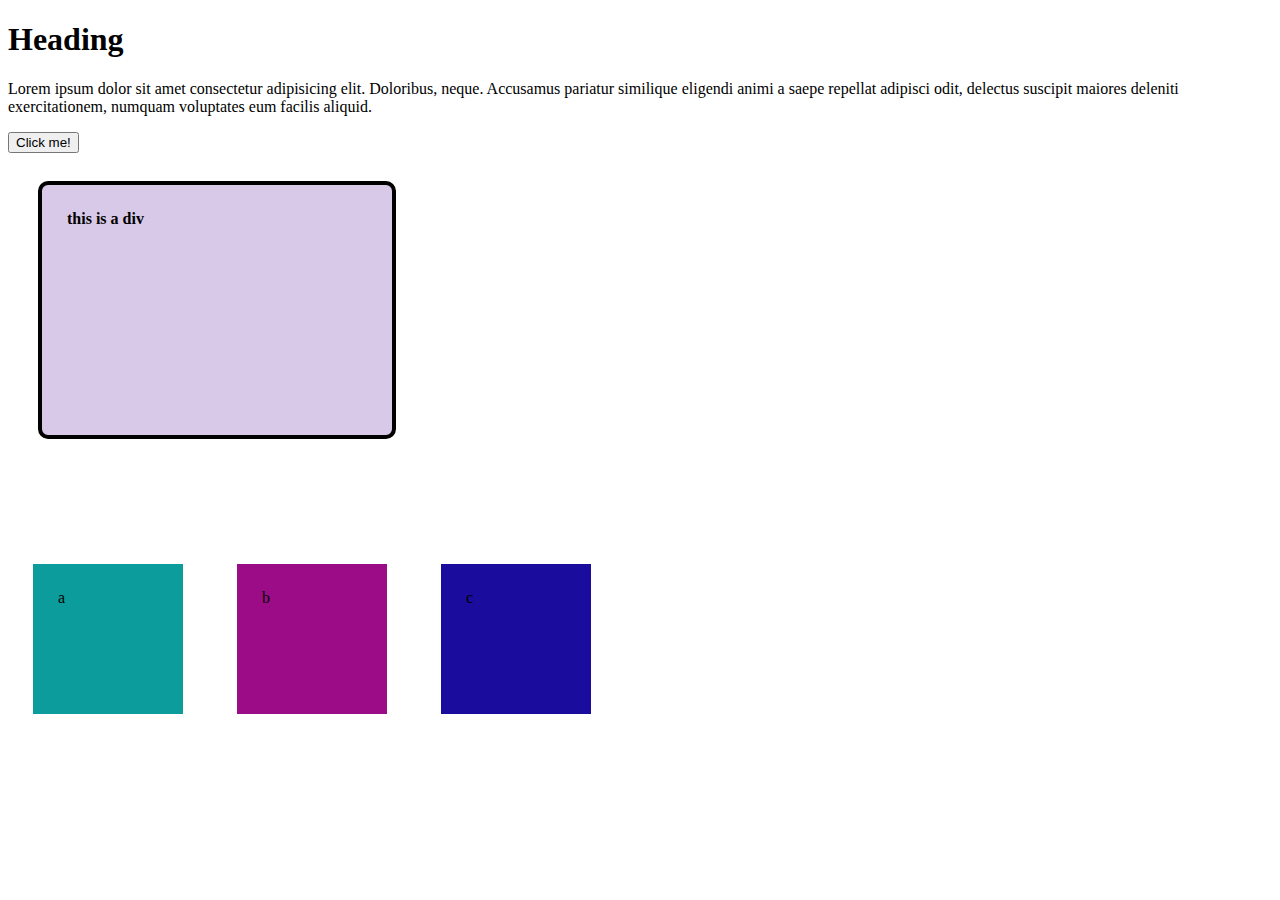
<file: Level-2/index.html>
<!DOCTYPE html>
<html lang="en">
<head>
    
    <title>Css level2</title>
    <link rel = "stylesheet" href = "style.css">
</head>
<body>
    <h1>Heading</h1>
    <p>Lorem ipsum dolor sit amet consectetur adipisicing elit. Doloribus, neque. Accusamus pariatur similique eligendi animi a saepe repellat adipisci odit, delectus suscipit maiores deleniti exercitationem, numquam voluptates eum facilis aliquid.</p>
    <button>Click me!</button>
    <br><br>
    <div id="B"> <b> this is a div </b> </div>

    <div id ="M">
    <div id="a"> a </div>
    <div id="b"> b </div>
    <div id="c"> c </div>
    </div>
</body>
</html>
</file>
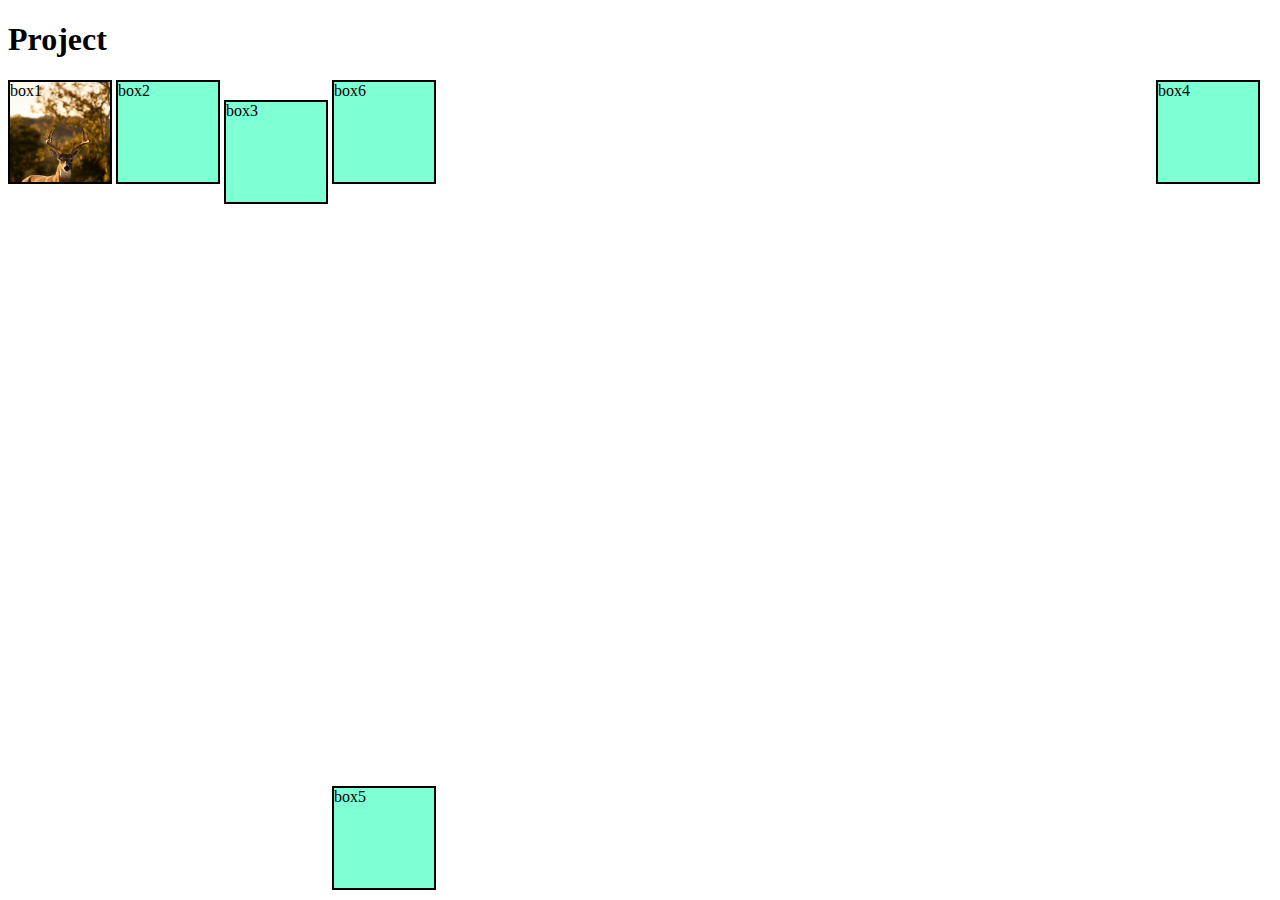
<file: Level-3/index.html>
<!DOCTYPE html>
<html lang="en">
<head>
    <meta charset="UTF-8">
    <meta name="viewport" content="width=device-width, initial-scale=1.0">
    <title>Level 3</title>
</head>
<link rel ="stylesheet" href ="style.css">
<body>
    
    <h1>Project</h1>
   
   <div id="box1">box1</div>
   <div id="box2">box2</div>
<div id="box3">box3</div>
<div id="box4">box4</div>
<div id="box5">box5</div>

<div id="box6">box6</div>

</body>
</html>
</file>
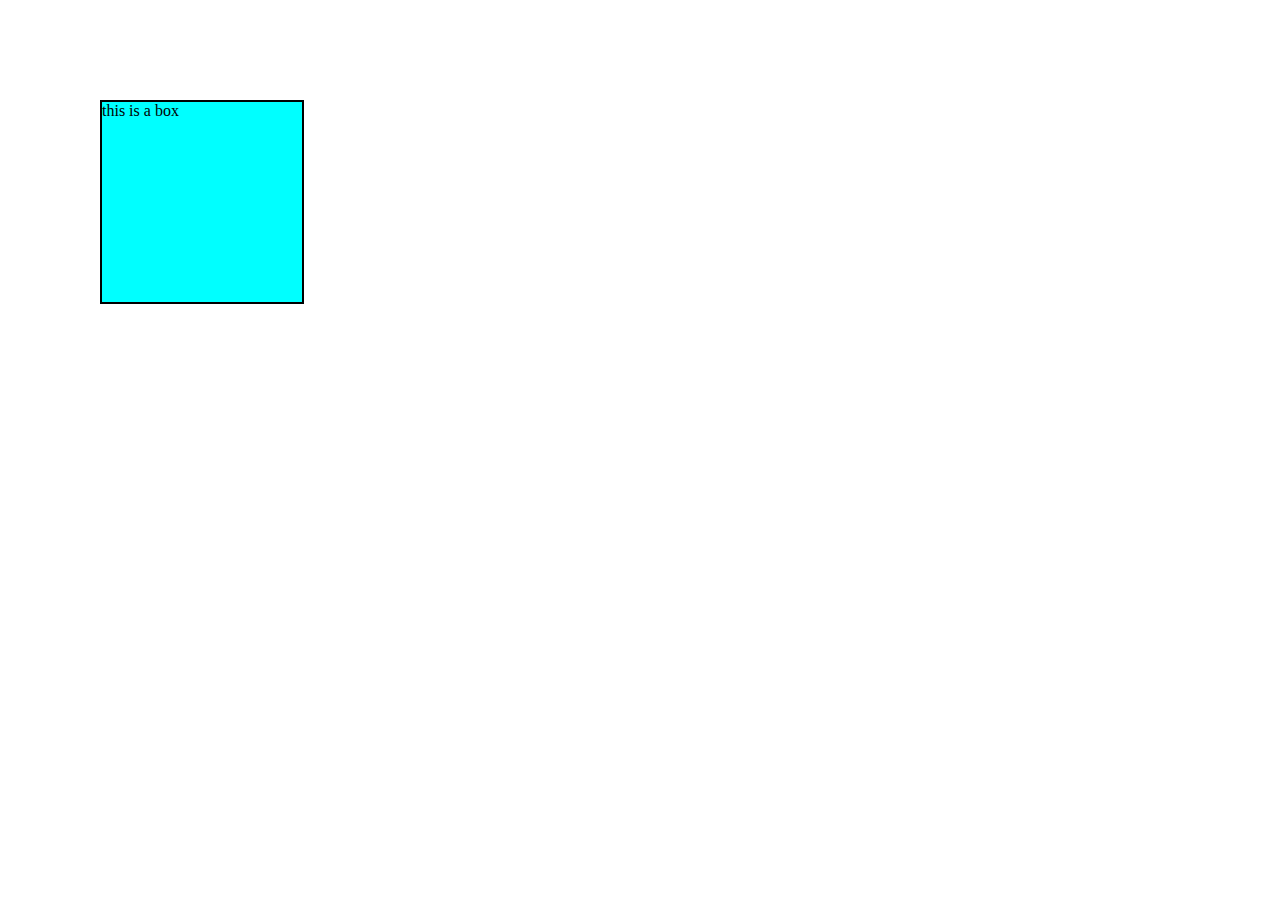
<file: Level-5/index.html>
<!DOCTYPE html>
<html lang="en">
<head>
    <meta charset="UTF-8">
    <meta name="viewport" content="width=device-width, initial-scale=1.0">
    <title>Practise 5 </title>
    <link rel ="stylesheet" href ="style.css">
</head>
<body>
    <div> this is a box</div>
</body>
</html>
</file>
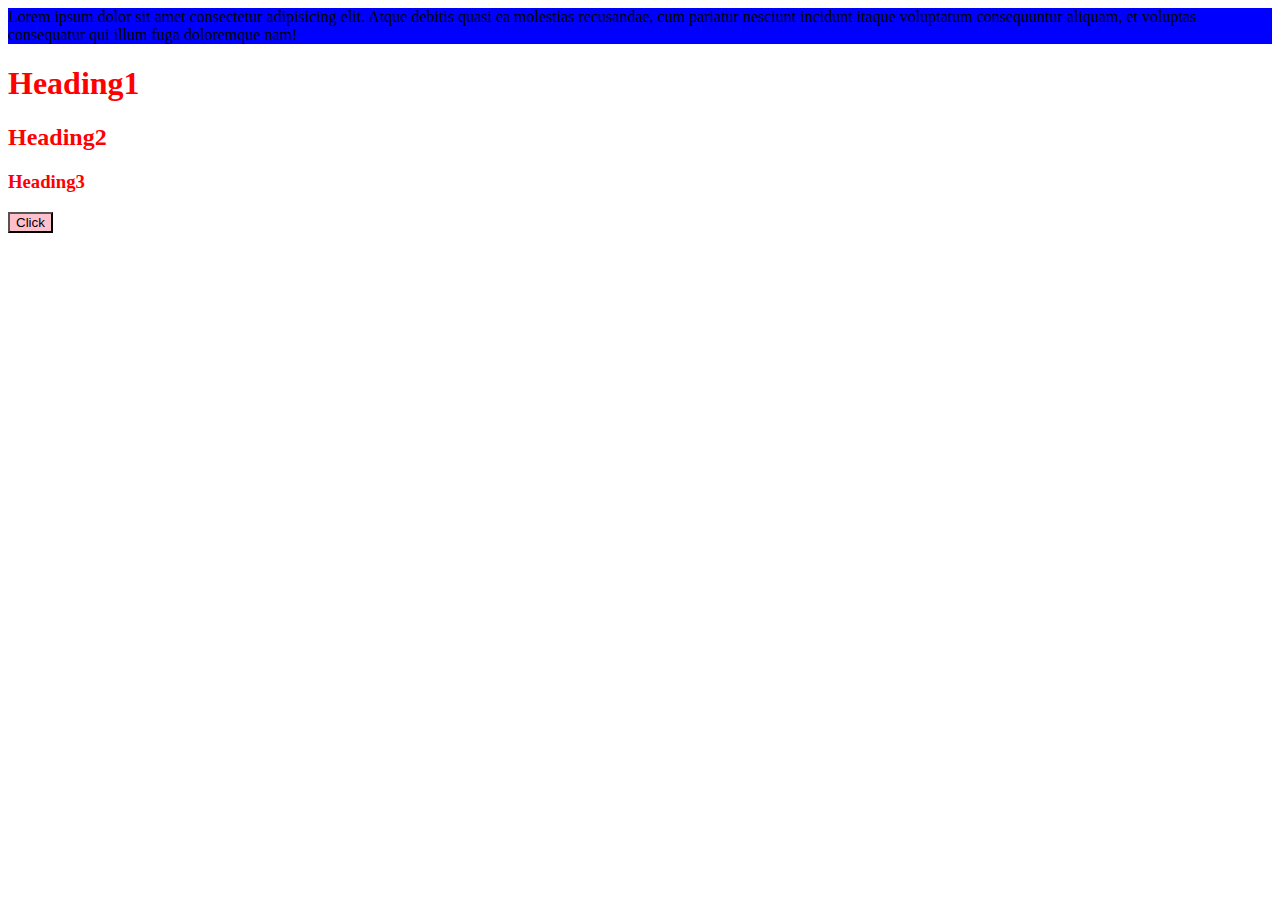
<file: Level-1/Assignment-1/index.html>
<!DOCTYPE html>
<html lang="en">
<head>
    <title>Practise</title>
    <link rel = "stylesheet" href = "style.css">
    <style>
        button {
            background-color: blue ;
        }
    </style>
</head>
<body>
    <div id = "box">
        Lorem ipsum dolor sit amet consectetur adipisicing elit. Atque debitis quasi ea molestias recusandae, cum pariatur nesciunt incidunt itaque voluptatum consequuntur aliquam, et voluptas consequatur qui illum fuga doloremque nam!
    </div>

     <h1 class = "heading"> Heading1 </h1>
    <h2 class = "heading"> Heading2 </h2>
    <h3 class = "heading"> Heading3 </h3>

      <button style = "background-color: pink;"> Click</button>
     
</body>
</html>
</file>
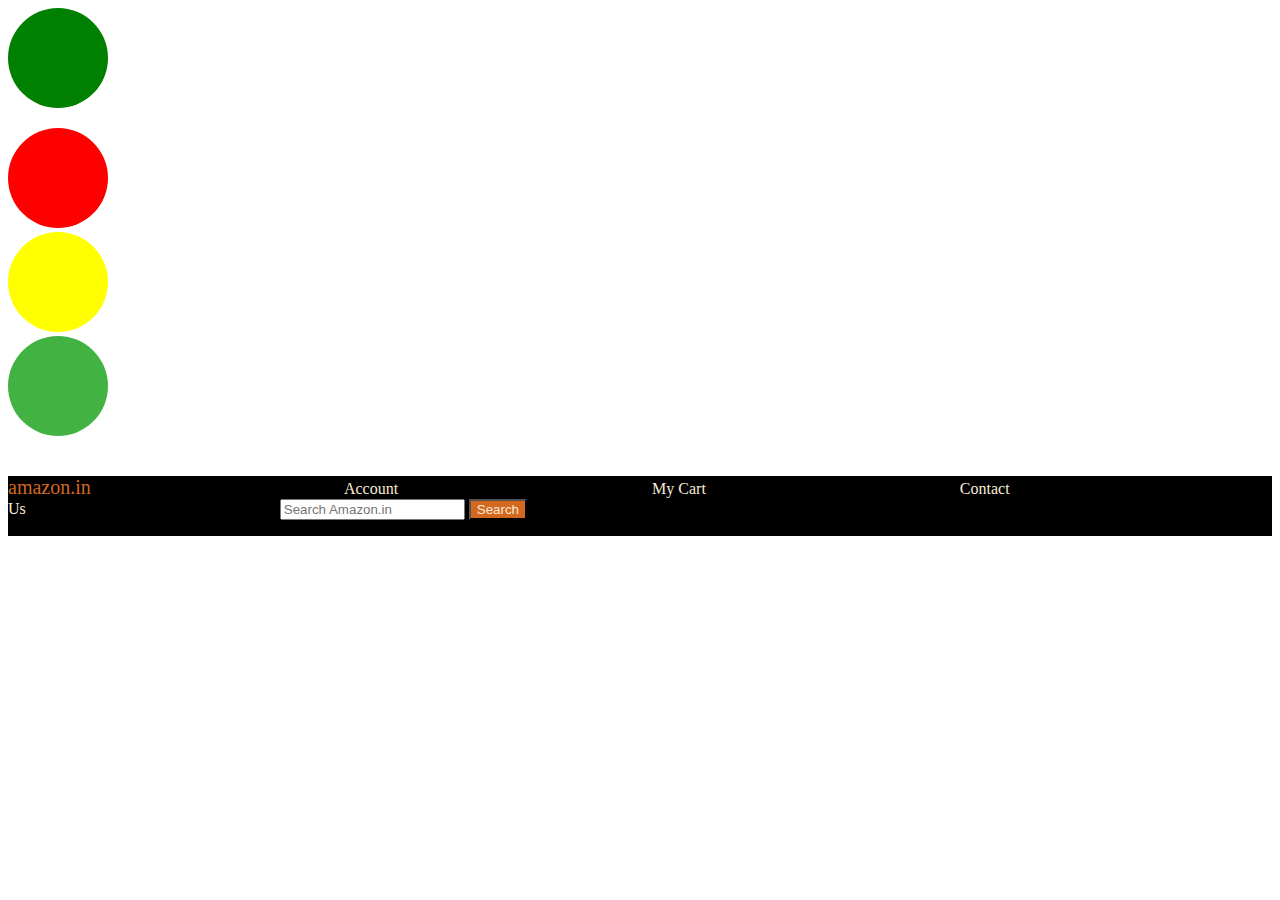
<file: Level-2/Assignment-1/index.html>
<!DOCTYPE html>
<html lang="en">
<head>
    <meta charset="UTF-8">
    <meta name="viewport" content="width=device-width, initial-scale=1.0">
    <title>Practise1</title>
    <link rel = "stylesheet" href ="style.css">
</head>
<body>
    <div id ="xy"></div>

    <div id ="a"></div>
    <div id="b"></div>
    <div id="c"></div>

    <div id="AB">
        <a id="A" href="#">amazon.in</a>
        <a  href="#">Account</a>
        <a  href="#">My Cart</a>
        <a  href="#">Contact Us</a>
        <input placeholder="Search Amazon.in">
         <button>Search</button>
    </div>

</body>
</html>
</file>
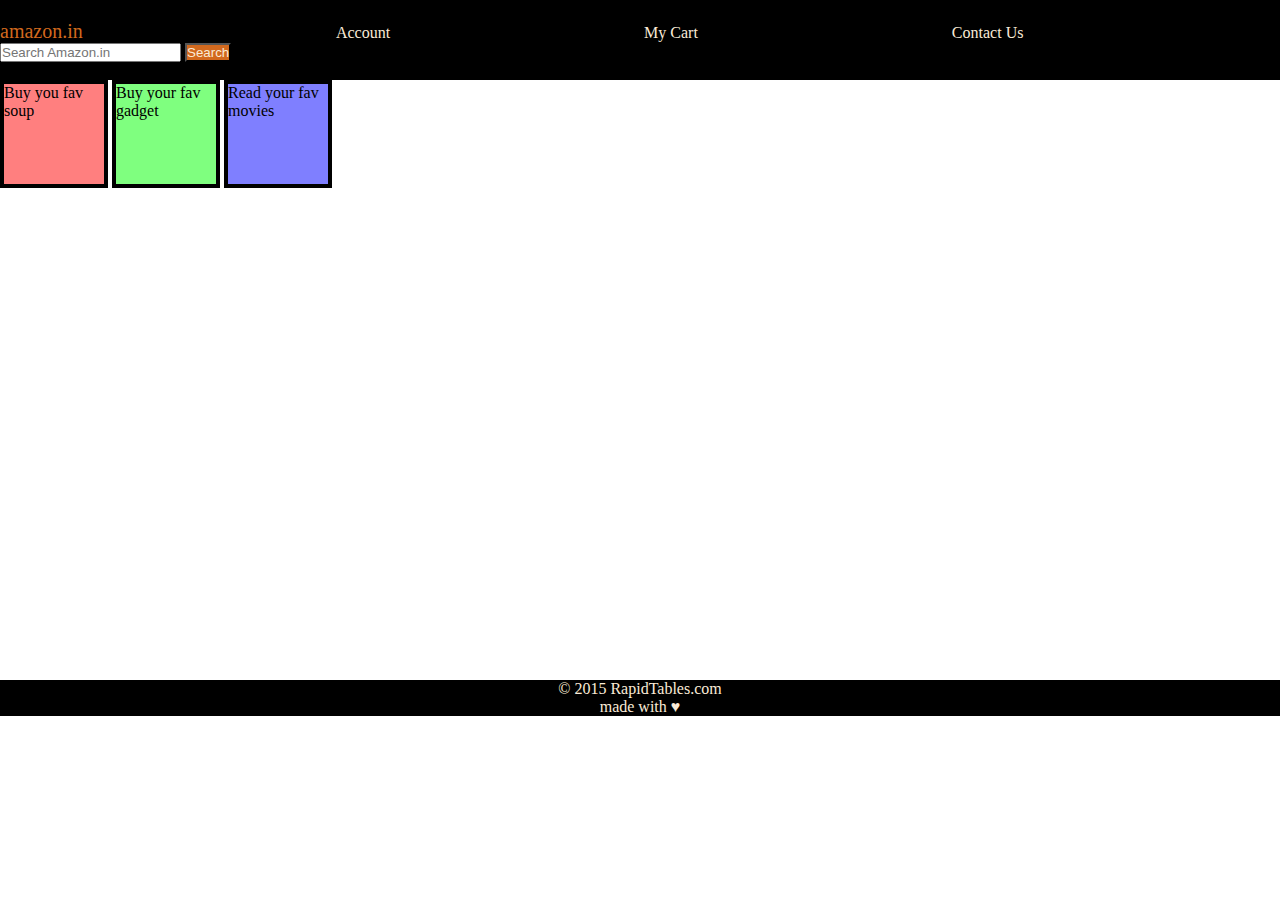
<file: Level-2/Assignment-2/index.html>
<!DOCTYPE html>
<html lang="en">
<head>
    <meta charset="UTF-8">
    <meta name="viewport" content="width=device-width, initial-scale=1.0">
    <title>Practice 4</title>
    <link rel ="stylesheet" href ="style.css">
</head>
<body>
    <header>

        <div id="AB">
        <a id="A" href="#">amazon.in</a>
        <a  href="#">Account</a>
        <a  href="#">My Cart</a>
        <a  href="#">Contact Us</a>
        <input placeholder="Search Amazon.in">
         <button>Search</button>
    </div>

    </header>
<div id = "content">
    <div class ="x" style="background-color:rgba(255,0,0,0.5);color:black">Buy you fav soup</div>
    <div class="x" style="background-color:rgba(0,255,0,0.5);color:black">Buy your fav gadget</div>
    <div class="x" style="background-color:rgba(0,0,255,0.5);color:black">Read your fav movies</div>
</div>

    <footer> &copy; 2015 RapidTables.com<br>
     made with &hearts;
</footer>

</body>
</html>
</file>
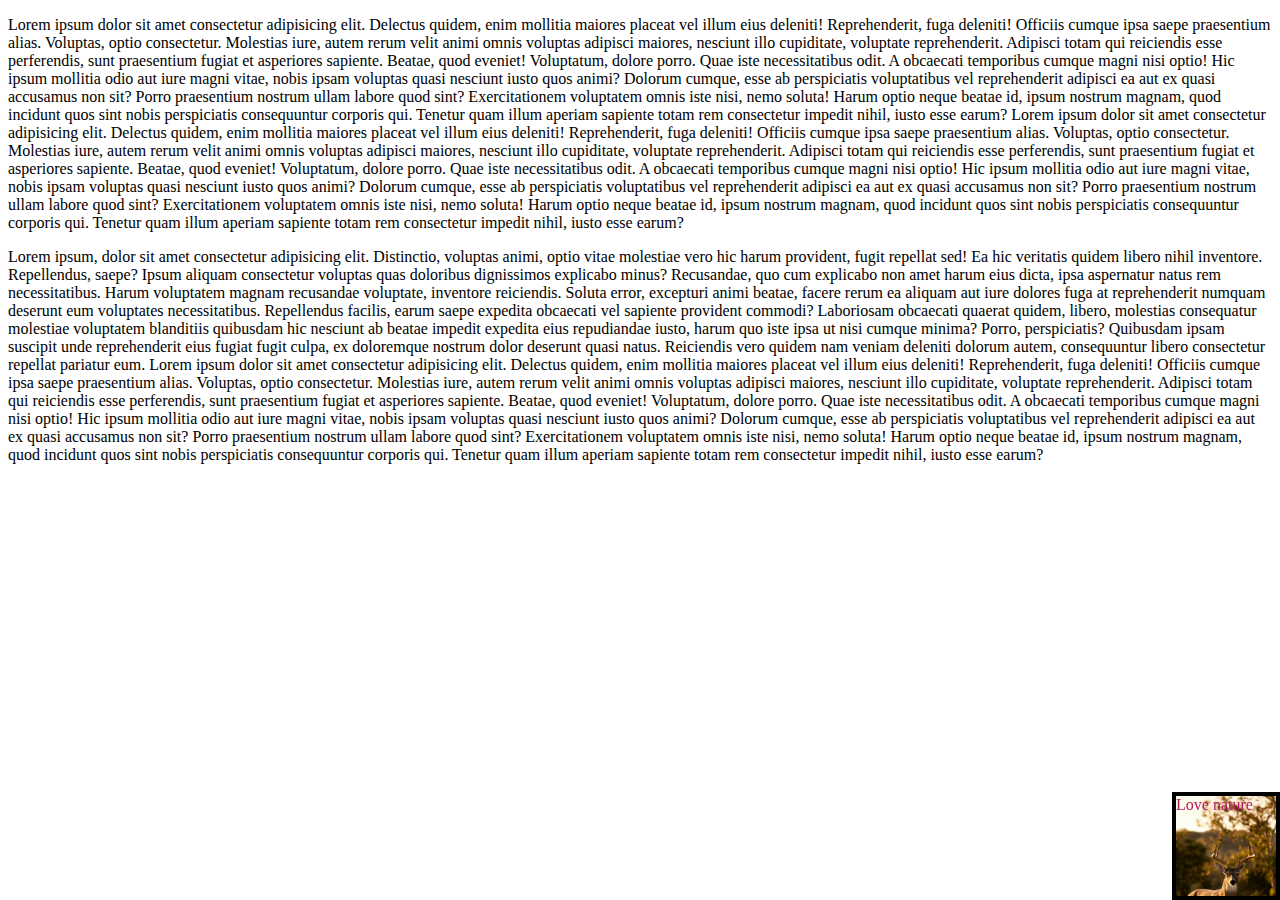
<file: Level-3/Assignment-1/index.html>
<!DOCTYPE html>
<html lang="en">
<head>
    <meta charset="UTF-8">
    <meta name="viewport" content="width=device-width, initial-scale=1.0">
    <title>Practise 5</title>
</head>
<link rel="stylesheet" href ="style.css">
<body>
    <p>Lorem ipsum dolor sit amet consectetur adipisicing elit. Delectus quidem, enim mollitia maiores placeat vel illum eius deleniti! Reprehenderit, fuga deleniti! Officiis cumque ipsa saepe praesentium alias. Voluptas, optio consectetur.
    Molestias iure, autem rerum velit animi omnis voluptas adipisci maiores, nesciunt illo cupiditate, voluptate reprehenderit. Adipisci totam qui reiciendis esse perferendis, sunt praesentium fugiat et asperiores sapiente. Beatae, quod eveniet!
    Voluptatum, dolore porro. Quae iste necessitatibus odit. A obcaecati temporibus cumque magni nisi optio! Hic ipsum mollitia odio aut iure magni vitae, nobis ipsam voluptas quasi nesciunt iusto quos animi?
    Dolorum cumque, esse ab perspiciatis voluptatibus vel reprehenderit adipisci ea aut ex quasi accusamus non sit? Porro praesentium nostrum ullam labore quod sint? Exercitationem voluptatem omnis iste nisi, nemo soluta!
    Harum optio neque beatae id, ipsum nostrum magnam, quod incidunt quos sint nobis perspiciatis consequuntur corporis qui. Tenetur quam illum aperiam sapiente totam rem consectetur impedit nihil, iusto esse earum? Lorem ipsum dolor sit amet consectetur adipisicing elit. Delectus quidem, enim mollitia maiores placeat vel illum eius deleniti! Reprehenderit, fuga deleniti! Officiis cumque ipsa saepe praesentium alias. Voluptas, optio consectetur.
    Molestias iure, autem rerum velit animi omnis voluptas adipisci maiores, nesciunt illo cupiditate, voluptate reprehenderit. Adipisci totam qui reiciendis esse perferendis, sunt praesentium fugiat et asperiores sapiente. Beatae, quod eveniet!
    Voluptatum, dolore porro. Quae iste necessitatibus odit. A obcaecati temporibus cumque magni nisi optio! Hic ipsum mollitia odio aut iure magni vitae, nobis ipsam voluptas quasi nesciunt iusto quos animi?
    Dolorum cumque, esse ab perspiciatis voluptatibus vel reprehenderit adipisci ea aut ex quasi accusamus non sit? Porro praesentium nostrum ullam labore quod sint? Exercitationem voluptatem omnis iste nisi, nemo soluta!
    Harum optio neque beatae id, ipsum nostrum magnam, quod incidunt quos sint nobis perspiciatis consequuntur corporis qui. Tenetur quam illum aperiam sapiente totam rem consectetur impedit nihil, iusto esse earum?</p>
    <div>Love nature</div>
    <p>Lorem ipsum, dolor sit amet consectetur adipisicing elit. Distinctio, voluptas animi, optio vitae molestiae vero hic harum provident, fugit repellat sed! Ea hic veritatis quidem libero nihil inventore. Repellendus, saepe?
    Ipsum aliquam consectetur voluptas quas doloribus dignissimos explicabo minus? Recusandae, quo cum explicabo non amet harum eius dicta, ipsa aspernatur natus rem necessitatibus. Harum voluptatem magnam recusandae voluptate, inventore reiciendis.
    Soluta error, excepturi animi beatae, facere rerum ea aliquam aut iure dolores fuga at reprehenderit numquam deserunt eum voluptates necessitatibus. Repellendus facilis, earum saepe expedita obcaecati vel sapiente provident commodi?
    Laboriosam obcaecati quaerat quidem, libero, molestias consequatur molestiae voluptatem blanditiis quibusdam hic nesciunt ab beatae impedit expedita eius repudiandae iusto, harum quo iste ipsa ut nisi cumque minima? Porro, perspiciatis?
    Quibusdam ipsam suscipit unde reprehenderit eius fugiat fugit culpa, ex doloremque nostrum dolor deserunt quasi natus. Reiciendis vero quidem nam veniam deleniti dolorum autem, consequuntur libero consectetur repellat pariatur eum. Lorem ipsum dolor sit amet consectetur adipisicing elit. Delectus quidem, enim mollitia maiores placeat vel illum eius deleniti! Reprehenderit, fuga deleniti! Officiis cumque ipsa saepe praesentium alias. Voluptas, optio consectetur.
    Molestias iure, autem rerum velit animi omnis voluptas adipisci maiores, nesciunt illo cupiditate, voluptate reprehenderit. Adipisci totam qui reiciendis esse perferendis, sunt praesentium fugiat et asperiores sapiente. Beatae, quod eveniet!
    Voluptatum, dolore porro. Quae iste necessitatibus odit. A obcaecati temporibus cumque magni nisi optio! Hic ipsum mollitia odio aut iure magni vitae, nobis ipsam voluptas quasi nesciunt iusto quos animi?
    Dolorum cumque, esse ab perspiciatis voluptatibus vel reprehenderit adipisci ea aut ex quasi accusamus non sit? Porro praesentium nostrum ullam labore quod sint? Exercitationem voluptatem omnis iste nisi, nemo soluta!
    Harum optio neque beatae id, ipsum nostrum magnam, quod incidunt quos sint nobis perspiciatis consequuntur corporis qui. Tenetur quam illum aperiam sapiente totam rem consectetur impedit nihil, iusto esse earum?</p>

</body>
</html>
</file>
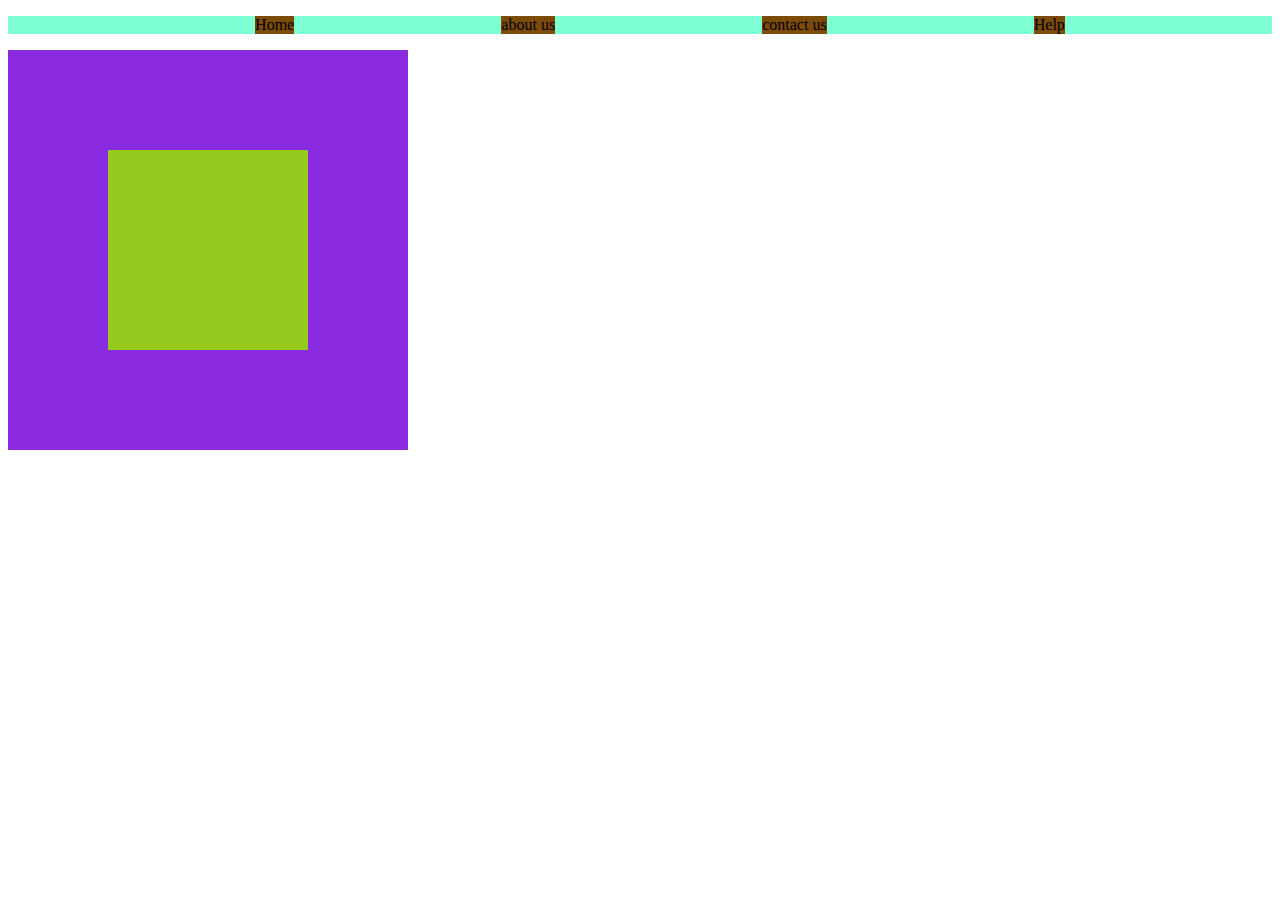
<file: level-4/Assignment-6/index.html>
<!DOCTYPE html>
<html lang="en">
<head>
    <meta charset="UTF-8">
    <meta name="viewport" content="width=device-width, initial-scale=1.0">
    <title>Practise 6</title>

<link rel ="stylesheet" href ="style.css">

</head>
<body>

      <ul class ="navbar">
        <li><a href ="#">Home</a></li>
        <li><a href ="#">about us</a></li>
        <li><a href ="#">contact us</a></li>
        <li><a href ="#">Help</a></li>
      </ul>
    
      <div class ="outer">
        <div class ="inner">

        </div>
      </div>
</body>
</html>
</file>
<file: Level-2/style.css>
#B {
    height: 200px;
    width: 300px;
    background-color: rgb(217, 201, 232);
    border : 4px solid black;
    border-radius: 10px;
    Padding: 25px;
    margin-top:10px;
    margin-left:30px;
    margin-bottom:100px ;
    
}
/*  
b {
    height:100px;
    text-align:right;
    background-color: ble;
  
   
   
}
*/



#a {
    background-color: rgb(12, 156, 156);
    width : 100px;
    height: 100px;
    margin:25px;
    padding:25px;
    display: inline-block;
}
#b{
    background-color: rgb(156, 12, 134);
    width : 100px;
    height: 100px;
    margin:25px;
    padding:25px;
    display: inline-block;
  
}
#c {
    background-color: rgb(26, 12, 156);
    width : 100px;
    height: 100px;
    margin:25px;
    padding:25px;
    display: inline-block;
    
}
</file>
<file: Level-3/style.css>
div {
    height: 100px;
    width:100px;
    background-color: aquamarine;
    border:2px solid black;
    display: inline-block;
}

   

#box1 {
    
    background-image: url("img.jpg");
    background-size: cover;
    
    
    
}
#box2 {
    position:static;
    
}
#box3 {
    position:relative;
    top:20px;
}
#box4{
   position:absolute;
right:20px;
   
}
#box5{
position:fixed;
bottom:10px;
}
#box6{
position:sticky;
top:0px;
</file>
<file: Level-1/Assignment-1/style.css>
#box {
    background-color: blue;
}

.heading {
    color: red;
}

button {
    background-color: green;
}
</file>
<file: Level-2/Assignment-1/style.css>
#xy{
    height:100px;
    width:100px;
    background-color: green;
    border-radius: 50%;
    margin-bottom: 20px;
}

#a{
    height:100px;
    width:100px;
    background-color: red;
    border-radius: 50%;
    margin-bottom:4px;
}
#b{
    height:100px;
    width:100px;
    background-color: yellow;
    border-radius: 50%;
    margin-bottom:4px;
}
#c{
    height:100px;
    width:100px;
    background-color: rgb(66, 179, 66);
    border-radius: 50%;
    margin-bottom:40px;
}

*{
    color:antiquewhite ;
    text-decoration: none;
}

#AB{
    background-color: black;
    height:60px;
   
}
#A{
    color: chocolate;
    font-size: 20px;
    
}



button{
    background-color: chocolate;
   
}

a{
    margin-right: 250px;
}
</file>
<file: Level-2/Assignment-2/style.css>
*{
    color:antiquewhite ;
    text-decoration: none;
      margin: 0;
   padding: 0;
}

#AB{
    background-color: black;
    height: 60px;
    padding-top: 20px;
  
}
#A{
    color: chocolate;
    font-size: 20px;
    
}



button{
    background-color: chocolate;
   
}

a{
   padding-top:10px;
    margin-right: 250px;
}

.x{
    height:100px;
    width:100px;
    border:4px solid black;
    display:inline-block;
}
#content {
    height:600px;
}

footer {
    background-color: black;
    color: antiquewhite;
    text-align: center;
    
}
</file>
<file: Level-3/Assignment-1/style.css>
div {
    width:100px;
    height:100px;

    background-image: url("img.jpg");
    background-size: cover;
    position:fixed;
    bottom: 0px;
    right:0px;
    border: 4px solid black;
    color: rgb(174, 28, 101);
}
</file>
<file: level-4/Assignment-6/style.css>
.navbar {
    background-color: aquamarine;
    display: flex;
    justify-content: space-evenly;

}

a{
    text-decoration: none;
    color: black;
}

li {
    list-style-type: none;
    background-color: rgb(125, 75, 8);
}

.outer {
    height :400px;
    width:400px;
    background-color: blueviolet;
    display: flex;
    justify-content: center;
    align-items: center;
}

.inner {
    height :200px;
    width:200px;
    background-color: rgb(149, 201, 29);
}
</file>
<file: Level-5/style.css>
div {
    height :200px;
    width :200px;
    background-color: aqua;
    border : 2px solid black;
    position: absolute;
     top:100px;
     left:100px;

     animation-name: colorAnimate;
     animation-duration: 3s;
     animation-timing-function: ease-in;
      animation-delay: 1s;
      animation-iteration-count: 5;
      animation-direction:alternate-reverse;

    /*transition-property: all;
    transition-duration: 2s;
     transition-timing-function: linear;
     transition-delay: 2s; 
     transition : all 4s ease-in 2s;
    

     rotate: z 90deg;
     
     transform: scaleX(1);
    */
}

@keyframes colorAnimate {
    /*from { background-color: aqua;}
    to { background-color: brown;}*/

    0% { left:0px;}
    50% { background-color: blue;}
     100% { left :200px;}
}



/*div:hover {
    background-color: blue;
    font-size: large;
    transform: scale(1);
    rotate: 90deg;
   transform: translate(100px,100px);
   transform: skew(30deg);
    
}

div:active {
    background-color: blueviolet;
}*/
</file>
